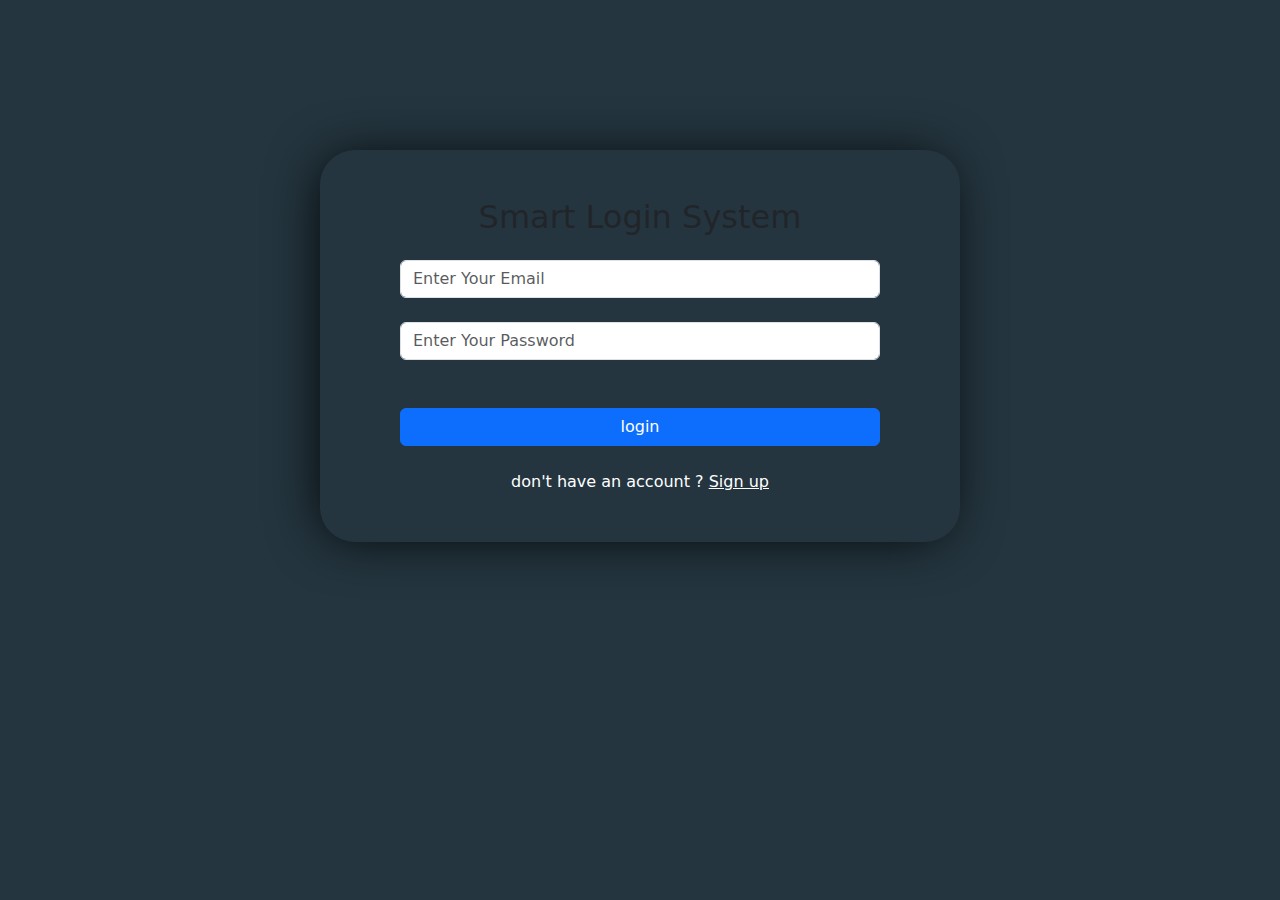
<file: index.htm>
<html>
    <head>
<title>login</title>
        <link href="https://cdn.jsdelivr.net/npm/bootstrap@5.3.3/dist/css/bootstrap.min.css" rel="stylesheet" integrity="sha384-QWTKZyjpPEjISv5WaRU9OFeRpok6YctnYmDr5pNlyT2bRjXh0JMhjY6hW+ALEwIH" crossorigin="anonymous">
<link rel="stylesheet" href="./style.css">
    </head>
    <body class="back-col">

        <div class="ms-auto me-auto w-50 text-center box">
            <h2 class="pt-5">Smart Login System</h2>
            <input class="w-75 m-4 form-control me-auto ms-auto" type="text" name="loginemail" id="loginemail" placeholder="Enter Your Email">
            <input class="w-75 m-4 form-control me-auto ms-auto" type="text" name="loginpass" id="loginpass" placeholder="Enter Your Password">
            <a href="" id="linkwel"><button onclick="validlogin()" class="w-75 m-4 btn btn-primary"> login</button></a>
            <p class="text-white pb-5">don't have an account ? <a href="./registration.html" class="mail">Sign up</a></p>

            
        </div>
        


        <script src="https://cdn.jsdelivr.net/npm/bootstrap@5.3.3/dist/js/bootstrap.bundle.min.js" integrity="sha384-YvpcrYf0tY3lHB60NNkmXc5s9fDVZLESaAA55NDzOxhy9GkcIdslK1eN7N6jIeHz" crossorigin="anonymous"></script>
<script src="./main.js"></script>
    </body>
</html>
</file>
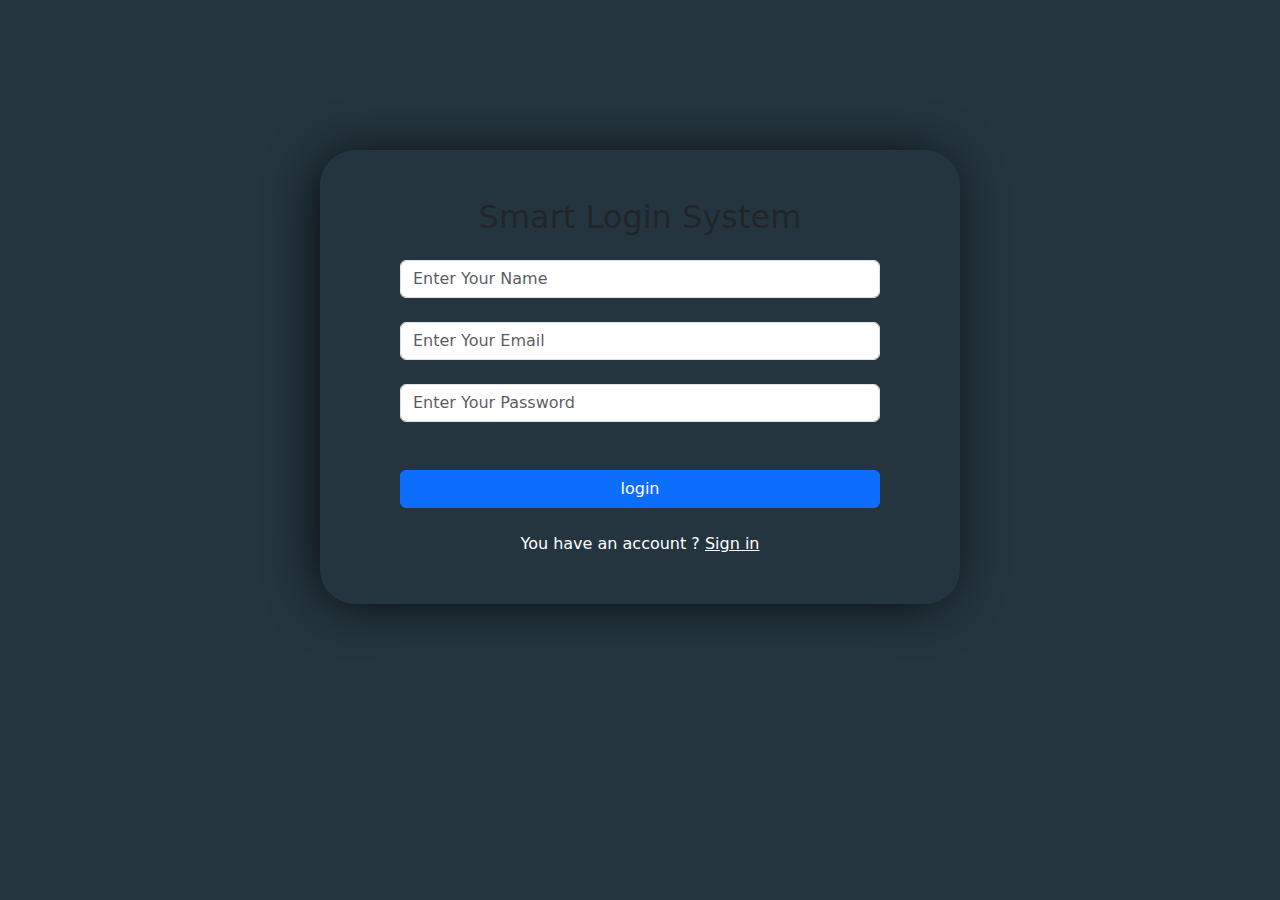
<file: registration.htm>
<html>

<head>
    <title>login</title>
    <link href="https://cdn.jsdelivr.net/npm/bootstrap@5.3.3/dist/css/bootstrap.min.css" rel="stylesheet"
        integrity="sha384-QWTKZyjpPEjISv5WaRU9OFeRpok6YctnYmDr5pNlyT2bRjXh0JMhjY6hW+ALEwIH" crossorigin="anonymous">
    <link rel="stylesheet" href="./style.css">
</head>

<body class="back-col">

    <div class="ms-auto me-auto w-50 text-center box">
        <h2 class="pt-5">Smart Login System</h2>
        <input class="w-75 m-4 form-control me-auto ms-auto " type="text" name="regname" id="regname"
            placeholder="Enter Your Name">
        <div class="pt-1 w-75 pb-1 d-none alert alert-danger me-auto ms-auto" id="alertname">Invalid name. Please use only letters and spaces.</div>
        <input class="w-75 m-4 form-control me-auto ms-auto" type="text" name="regemail" id="regemail"
            placeholder="Enter Your Email">
        <div class="pt-1 w-75 pb-1 d-none alert alert-danger me-auto ms-auto" id="alertemail">Invalid email. Please
            enter a valid email address with the following format:\n\n- The local part (before '@') can contain letters,
            numbers, and special characters like '.', '_', '%', '+', and '-'.\n- The domain part (after '@') can contain
            letters, numbers, hyphens, and dots.\n- The email should end with a valid domain, such as '.com', '.org',
            '.net', etc.\n\nExample: example@domain.com</div>
        <input class="w-75 m-4 form-control me-auto ms-auto" type="text" name="regpass" id="regpass"
            placeholder="Enter Your Password">
            <div class="pt-1 w-75 pb-1 d-none alert alert-danger me-auto ms-auto" id="alertpass">Invalid password. Please ensure your password meets the following criteria:\n\n- It must be between 8 to 16 characters long.\n- It must contain at least one letter (uppercase or lowercase).\n- It must contain at least one digit.\n\nExample: Password1</div>

        <button onclick="add()" id="regbtn" class="w-75 m-4 btn btn-primary">login</button>
        <p class="text-white pb-5">You have an account ? <a href="./index.html" class="mail">Sign in</a></p>
    </div>



    <script src="https://cdn.jsdelivr.net/npm/bootstrap@5.3.3/dist/js/bootstrap.bundle.min.js"
        integrity="sha384-YvpcrYf0tY3lHB60NNkmXc5s9fDVZLESaAA55NDzOxhy9GkcIdslK1eN7N6jIeHz"
        crossorigin="anonymous"></script>
    <script src="./main.js"></script>
</body>

</html>
</file>
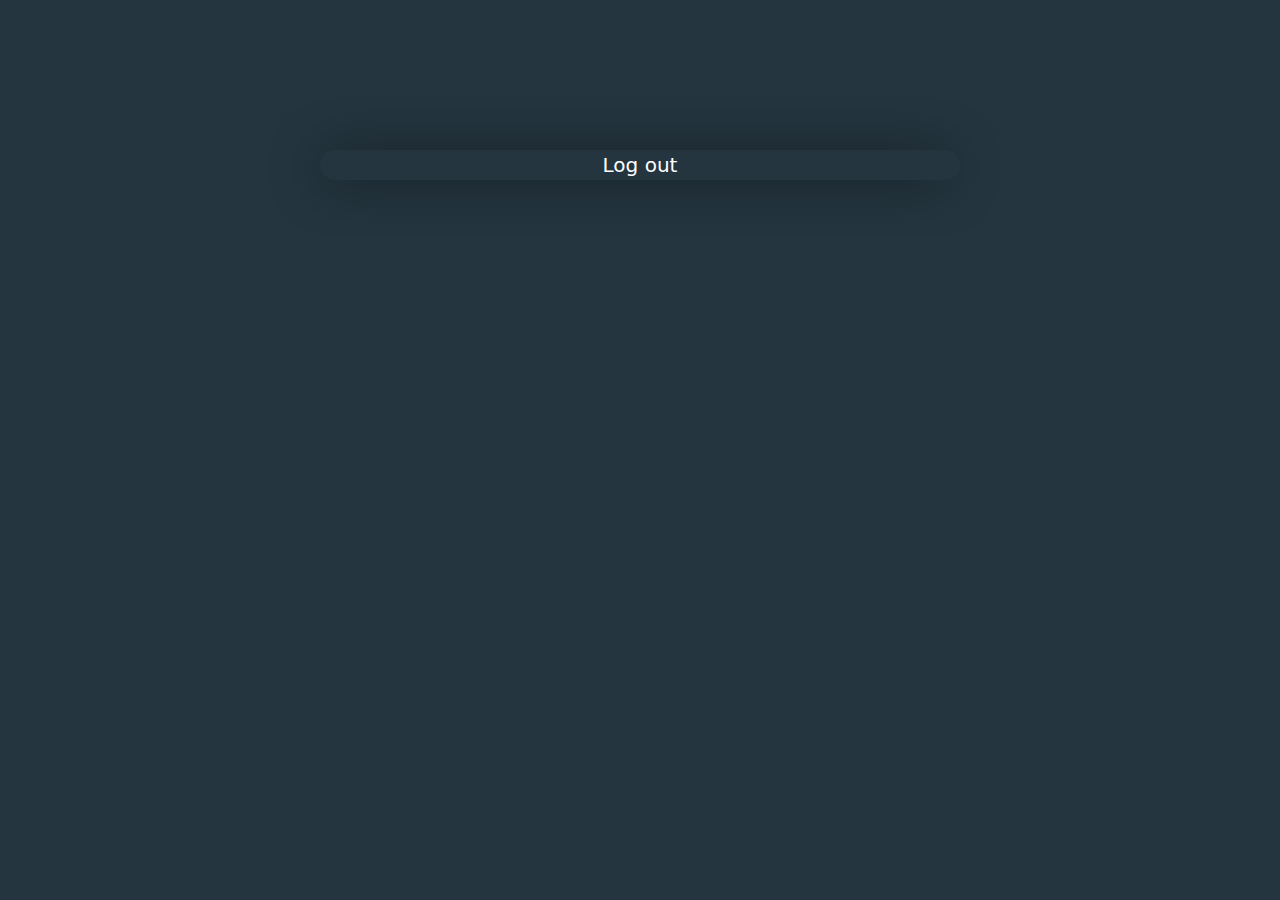
<file: welcome.htm>
<html>
    <head>
<title>login</title>
        <link href="https://cdn.jsdelivr.net/npm/bootstrap@5.3.3/dist/css/bootstrap.min.css" rel="stylesheet" integrity="sha384-QWTKZyjpPEjISv5WaRU9OFeRpok6YctnYmDr5pNlyT2bRjXh0JMhjY6hW+ALEwIH" crossorigin="anonymous">
<link rel="stylesheet" href="./style.css">
    </head>
    <body class="back-col">

        <div class="ms-auto me-auto w-50 text-center box">
            <a href="./index.html" class="log">Log out</a>

        <h1 id="wel" class="text-white"></h1>
        

</div>
        


        <script src="https://cdn.jsdelivr.net/npm/bootstrap@5.3.3/dist/js/bootstrap.bundle.min.js" integrity="sha384-YvpcrYf0tY3lHB60NNkmXc5s9fDVZLESaAA55NDzOxhy9GkcIdslK1eN7N6jIeHz" crossorigin="anonymous"></script>
<script src="./main.js"></script>
    </body>
</html>
</file>
<file: style.css>
.back-col{
    background-color: rgb(36, 53, 63)

    ;
}
.box{
    box-shadow: -5px 2px 54px -9px rgba(0, 0, 0, 1);
margin-top: 150px;
    border-radius: 35px;
}
.mail{
    color: white;
}
.log{
    font-size: 20px;
    color: white;
    text-decoration: none;
    margin-left: auto;
    padding: 20px;
}
</file>
